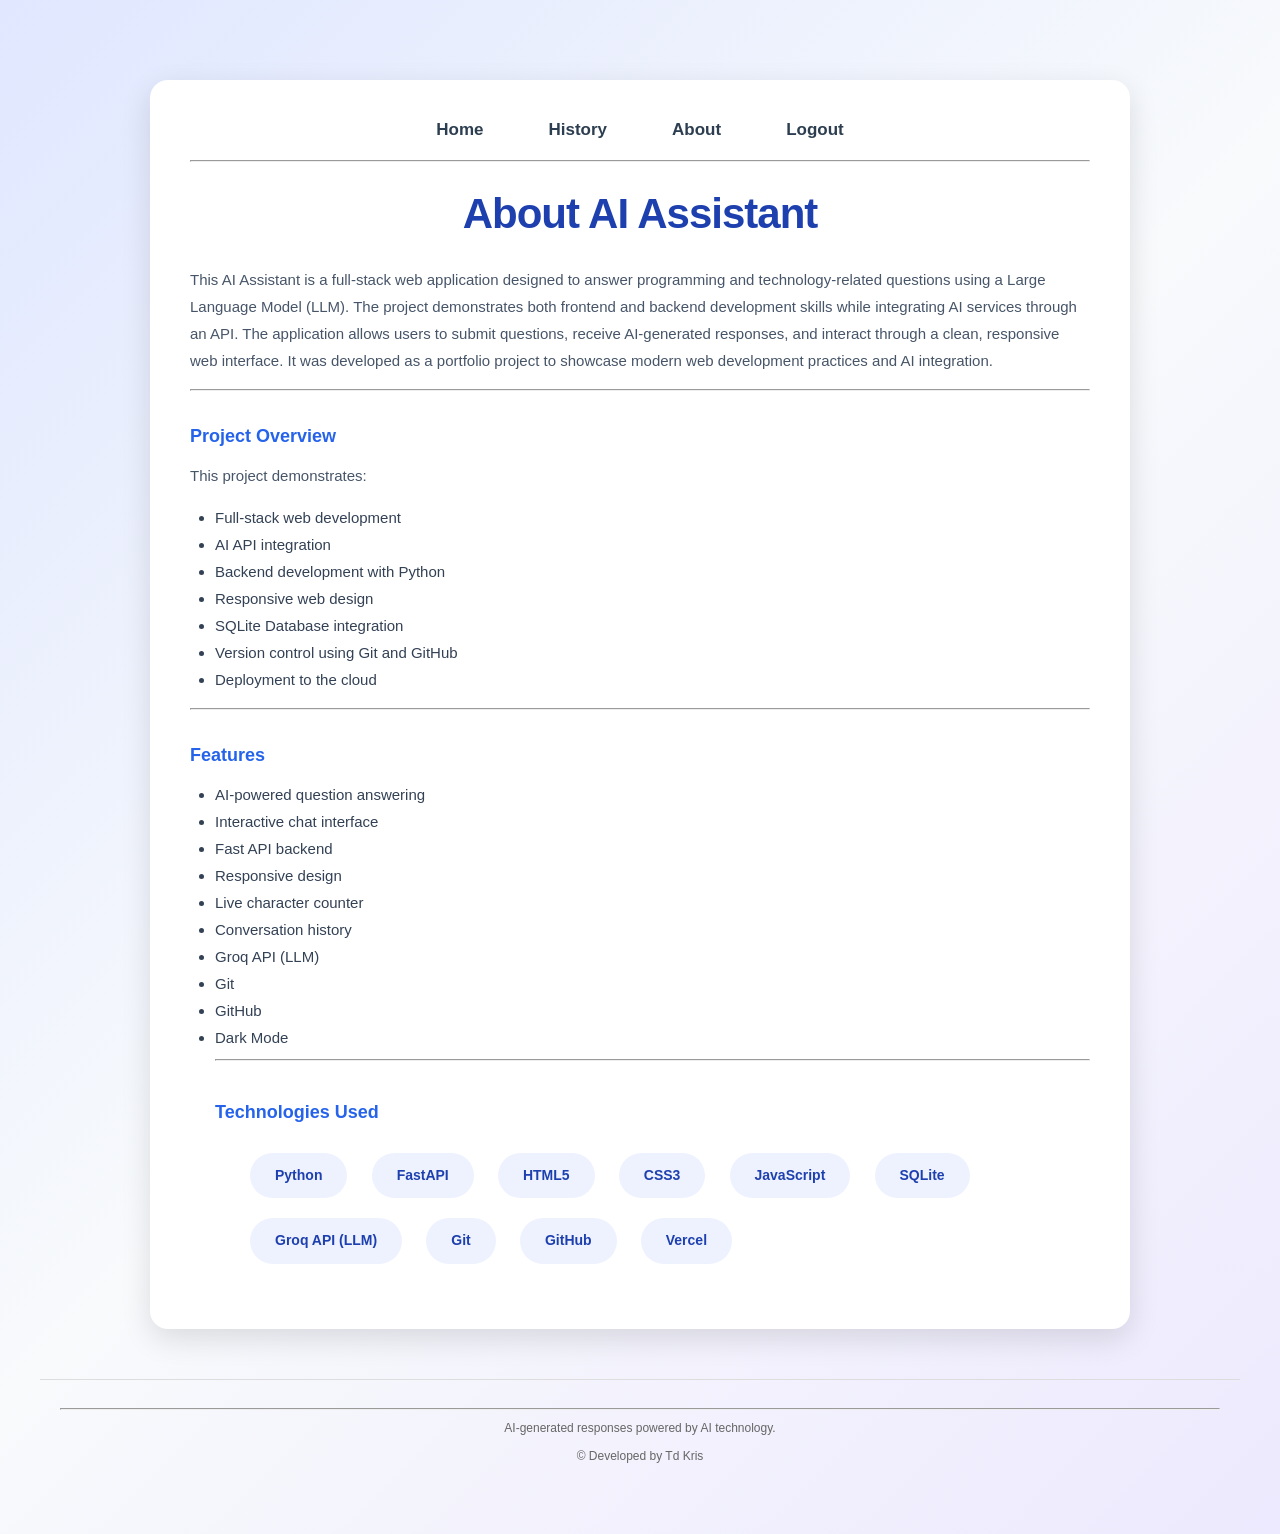
<file: app/templates/about.html>
<!DOCTYPE html>
<html>

<head>
<title>About</title>
<link rel="stylesheet" href="/static/style.css">
</head>


<body>

<div class="about-container">

<nav>
<a href="/ask">Home</a>
<a href="/history">History</a>
<a href="/about">About</a>
<a href="/logout">Logout</a>
</nav>

<hr>

<h1>About AI Assistant</h1>

<p>
This AI Assistant is a full-stack web application designed to answer programming and technology-related questions using a 
Large Language Model (LLM). The project demonstrates both frontend and backend development skills while integrating AI 
services through an API.

The application allows users to submit questions, receive AI-generated responses, and interact through a clean, responsive 
web interface. It was developed as a portfolio project to showcase modern web development practices and AI integration.
</p>

<hr>
<h2> Project Overview </h2>
<p>This project demonstrates:</p>
<ul>
<li>Full-stack web development</li>
<li>AI API integration</li>
<li>Backend development with Python</li>
<li>Responsive web design</li>
<li>SQLite Database integration</li>
<li>Version control using Git and GitHub</li>
<li>Deployment to the cloud</li>
</ul>

<hr>
<h2> Features </h2>

<ul>
<li>AI-powered question answering</li>
<li>Interactive chat interface</li>
<li>Fast API backend</li>
<li>Responsive design</li>
<li>Live character counter</li>
<li>Conversation history</li>
<li>Groq API (LLM)</li>
<li>Git</li>
<li>GitHub</li>
<li>Dark Mode</li>

<hr>
<h2> Technologies Used </h2>

<ul class="tech-list">
<li>Python</li>
<li>FastAPI</li>
<li>HTML5</li>
<li>CSS3</li>
<li>JavaScript</li>
<li>SQLite</li>
<li>Groq API (LLM)</li>
<li>Git</li>
<li>GitHub</li>
<li>Vercel</li>
</ul>

</div>

<footer>
    <hr>
    <p>  AI-generated responses powered by AI technology.</p>

    <p>
        &copy;  Developed by Td Kris
    </p>
</footer>

</body>

</html>
</file>
<file: static/style.css>
body {
    font-family: "Inter", "Segoe UI", sans-serif;
    background: linear-gradient(
        135deg,
        #e0e7ff,
        #f8fafc,
        #ede9fe
    );
    margin: 0;
    padding: 40px;
}



body.login-page {
    margin: 0;
    padding: 0;
    min-height: 100vh;
    background-image: url("/static/bk-login.jpg");
    background-size: cover;
    background-position: center;
    background-repeat: no-repeat;
    display: flex;
    justify-content: center;
    align-items: center;

    box-sizing: border-box;
}

body.login-page .login-container {
    background: white;
    width: 600px;
    height: 500px;
    min-height: 500px;
    height: auto;
    margin: 0;
    padding: 40px;
    box-sizing: border-box;
}

body.login-page .login-container h1 {
    text-align: center;
    margin: 0 0 30px 0;
    color: #02041e;
    font-size: 32px;
}

body.login-page .login-container label {
    display: block;
    margin-bottom: 6px;
    font-weight: bold;
    color: #034978;
}

body.login-page .login-container input {
    display: block;
    width: 100%;

    padding: 15px;
    margin: 0 0 20px 0;

    border: 1px solid #ccc;
    border-radius: 6px;

    font-size: 16px;

    box-sizing: border-box;
}

body.login-page .login-container button {
    display: block;
    width: 100%;

    padding: 12px 25px;
    margin-top: 5px;

    border: none;
    border-radius: 6px;

    background: #022961;
    color: white;

    font-size: 16px;
    cursor: pointer;
}

body.login-page .login-container button:hover {
    background: rgb(55, 55, 179);
    transform: none;
}

body.login-page .register-link {
    text-align: center;
    margin-top: 25px;

    color: #475569;
    font-size: 15px;
}

body.login-page .register-link a {
    color: #2563eb;
    text-decoration: none;
    font-weight: 600;
}

body.login-page .register-link a:hover {
    text-decoration: underline;
}

.login-error {
    text-align: center;
    color: #dc2626 ;
    font-size: 15px ;
    margin-bottom: 20px;
}

@media (max-width: 768px) {
    body {
        padding: 20px;
    }

    .login-container {
        width: 100%;
        max-width: 500px;
        margin: 30px auto;
        padding: 30px 25px;
    }
}

.logout-message {
    background: #d1fae5;
    color: #065f46;
    padding: 12px;
    margin-bottom: 20px;
    border-radius: 8px;
    text-align: center;
    font-weight: 500;
}

.aic-image {
    width: 80px;
    height:80px;
    object-fit:contain;
    display: block;
    margin: 0 auto 15px;
}



.container {
    width: 80%;
    max-width: 900px;
    margin: auto;
    background: white;
    padding: 40px;
    border-radius: 18px;
    box-shadow: 0 10px 30px rgba(0,0,0,0.12);
}

.about-container {
    width: 80%;
    max-width: 900px;
    margin: 40px auto;
    background: white;
    padding: 40px;
    border-radius: 18px;
    box-shadow: 0 10px 30px rgba(0,0,0,0.12);
}

.about-container p {
    font-size: 15px;
    line-height: 1.8;
    color: #475569;
}
.about-container h2 {

    color: #2563eb;
    font-size: 18px;
    font-weight: 600;
    margin-top: 35px;
    margin-bottom: 15px;

}
.about-container ul {

    padding-left: 25px;
    color: #334155;
    line-height: 1.8;
    font-size: 15px;

}


nav {
    text-align: center;
    margin-bottom: 20px;
    display: flex;
    justify-content: center;
    align-items: center;
    gap: 25px;
   
}

nav a {
    text-decoration: none;
    color: #2c3e50;
    font-weight: bold;
    margin: 0 20px;
    font-size: 17px;
    
}

nav a:hover {
    color: #0077cc;
    text-decoration: underline;
}

.tech-list {
    padding: 0;
    list-style: none;
}

.tech-list li {

    display: inline-block;
    background: #eef2ff;
    color: #1e40af;
    padding: 10px 25px;
    margin: 10px;
    border-radius: 25px;
    font-weight: 700;
    font-size: 14px;

}

h1 {
    text-align: center;
    font-size: 42px;
    font-weight: 700;
    color: #1e40af;
    letter-spacing: -1px;
}
h2 {
    color: #2563eb;
    font-size: 24px;
    font-weight: 600;
    margin-top: 30px;
}

p {
    color: #475569;
    line-height: 1.7;
    font-size: 16px;
}

@media 
(max-width: 768px) {
    .container {
        width: 90%;
    }
}

.ai_image {
    display: block;
    width: 100px;
    height: auto;
    margin: 20px auto; 
    animation: rotateAI 12s ease-in-out infinite;
}
@keyframes rotateAI {
    0% {
        transform: rotateY(0deg);
    }

    60% {
        transform: rotateY(360deg);
    }

    100% {
        transform: rotateY(360deg);
    }
}


textarea {
    width: 100%;
    padding: 12px;
    font-size: 16px;
    border: 1px solid #ccc;
    border-radius: 6px;
    resize: vertical;
    box-sizing: border-box;
    
}
textarea:focus {
    outline: none;
    border-color: #2563eb;
    box-shadow: 0 0 8px rgba(37,99,235,0.3);
}

button {
    background:linear-gradient(
    90deg,
    #2563eb,
    #7c3aed
    );
    color: white;
    border: none;
    padding: 8px 16px;
    border-radius: 5px;
    font-size: 15px;
    cursor: pointer;
    transition: 0.3s;
}

button:hover {
    transform: translateY(-2px);
    box-shadow: 0 5px 15px rgba(0,0,0,0.2);
}

button:disabled {
    background:#94a3b8;
    cursor: not-allowed;
    transform: none;
    box-shadow: none;
}


.response {
    margin-top:20px;
    padding:16px;
    background:#f8fafc;
    border:1px solid #cbd5e1;
    border-left:5px solid #2563eb;
    border-radius:12px;
    box-shadow:0 5px 15px rgba(0,0,0,0.08);
}

.ai-text {
    white-space: pre-line;
    line-height: 1.6;
}

.response-actions {

    display: flex;
    gap: 30px;
    margin-top: 20px;
    align-items: center;

}


.response-actions form {
    margin: 0;
}


.response-actions button {

    padding: 10px 18px;
    font-size: 15px;

}

.response-actions button:first-child {
    background: #2563eb;
}

.response-actions button:last-child {
    background: #16a34a;
}

.history-question {
    width: 100%;
    text-align: left;
    background: #eef2ff;
    color: #1e40af;
    padding: 15px;
    border: none;
    border-radius: 10px;
    font-size: 17px;
    font-weight: 600;
    cursor: pointer;
}

.history-question:hover {

    background:#dbeafe;

}


.history-answer {

    display:none;
    margin-top:15px;
    padding:20px;
    background:#f8fafc;
    border-left:5px solid #2563eb;
    border-radius:10px;

}


.history-answer h3 {

    color:#2563eb;

}

.history-header {

    display:flex;
    justify-content:space-between;
    align-items:center;
    gap:10px;

}


.delete-button {

    background:#dc2626;
    color:white;
    padding:10px 15px;
    border-radius:8px;
    border:none;
    cursor:pointer;

}


.delete-button:hover {

    background:#b91c1c;

}

footer {
    text-align: center;
    margin-top: 50px;
    padding: 20px;
    border-top: 1px solid #ddd;
    
}

footer p {
    margin: 8px 0;
    font-size: 12px;
    color: #666;
}


.dark-btn {
    background:#111827;
    color:white;
    padding:8px 15px;
    border-radius:8px;
    margin-left: 16px;
}

.dark {
    background:#121212;
    color:white;
}
.dark .container {
    background:#1e1e1e;

}


.dark textarea {
    background:#333;
    color:white;

}


.dark .card {
    background:#222;
    border-color:#555;

}


.dark footer {
    color: #ccc;
}

@media (max-width: 768px) {

    body {
        padding: 20px;
    }

    .container,
    .about-container {
        width: 95%;
        padding: 25px;
    }

    h1 {
        font-size: 32px;
    }

    nav a {
        display: block;
        margin: 10px 0;
    }

    textarea {
        font-size: 15px;
    }

}
</file>
